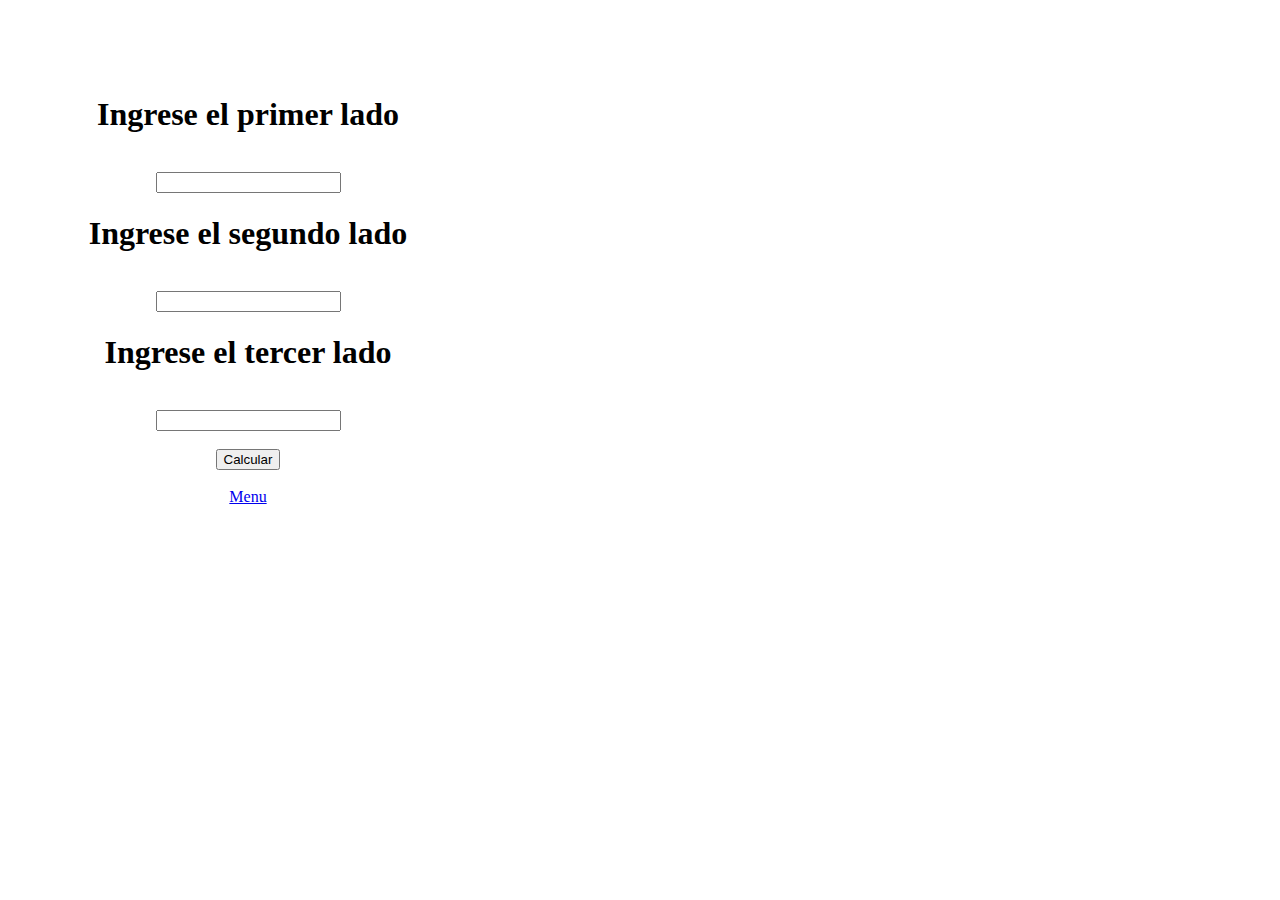
<file: Practicas js/cuarto reto.html>
<!DOCTYPE html>
<html lang="en">
<head>
    <meta charset="UTF-8">
    <meta http-equiv="X-UA-Compatible" content="IE=edge">
    <link href="https://cdn.jsdelivr.net/npm/bootstrap@5.1.3/dist/css/bootstrap.min.css" rel="stylesheet" integrity="sha384-1BmE4kWBq78iYhFldvKuhfTAU6auU8tT94WrHftjDbrCEXSU1oBoqyl2QvZ6jIW3" crossorigin="anonymous">
    <link rel="stylesheet" href="../Practicas js/css/style6.css">
    <meta name="viewport" content="width=device-width, initial-scale=1.0">
    <title>Document</title>
</head>
<body>
<div class="container">
    <h1>Ingrese el primer lado</h1>
    <br>
    <input id="lado" type="number">
<br>
    <h1>Ingrese el segundo lado</h1>
    <br>
    <input id="lado2" type="number">
<br>
    <h1>Ingrese el tercer lado</h1>
    <br>
    <input id="lado3" type="number">
<br>
<br>
    <button  id="boton">Calcular</button>
<br>
<br>
<a href="index.html" class="btn btn-success">Menu</a>
</div>
    <script src="js/cuartoReto.js"></script>
</body>
</html>
</file>
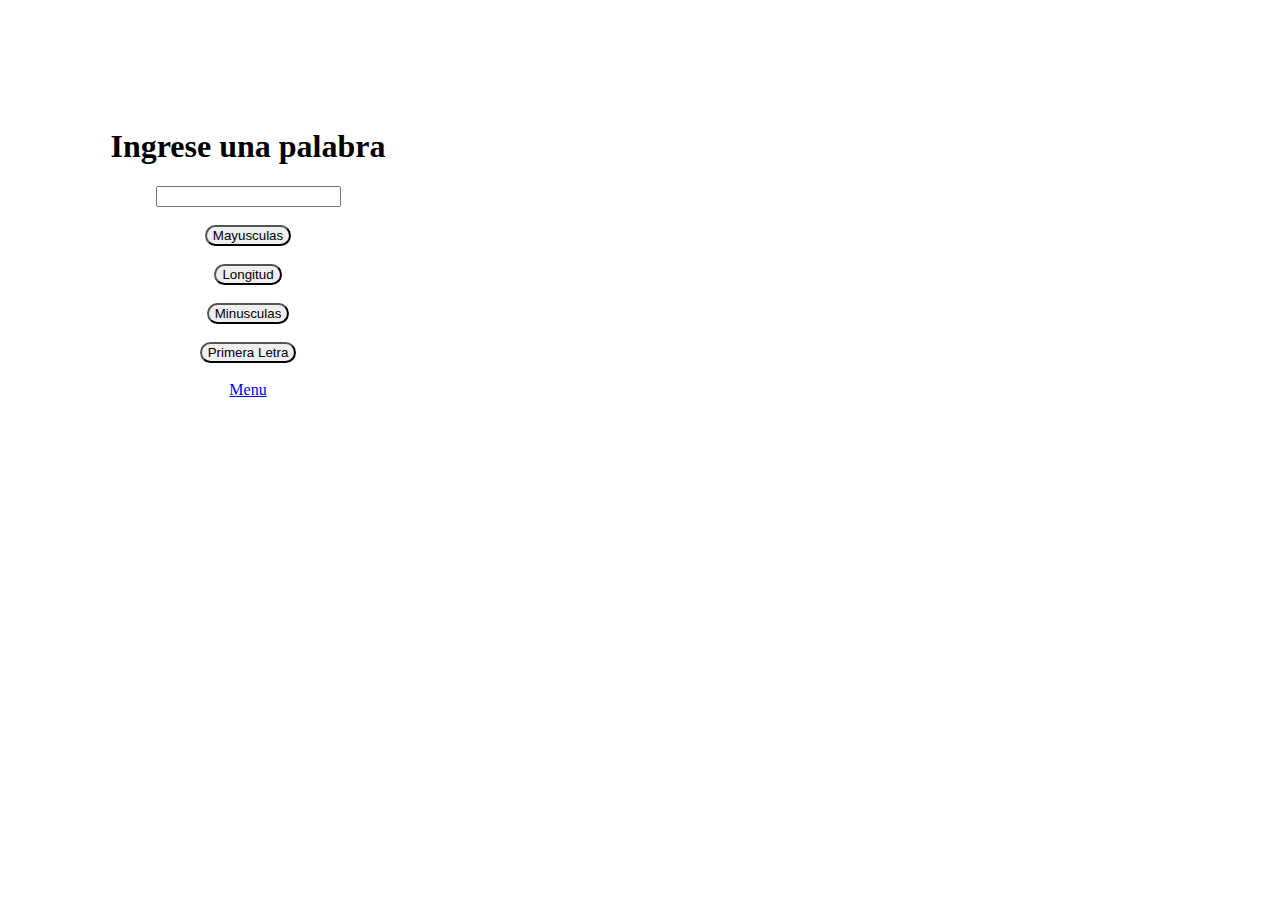
<file: Practicas js/primer reto.html>
<!DOCTYPE html>
<html lang="en">
<head>
    <meta charset="UTF-8">
    <meta http-equiv="X-UA-Compatible" content="IE=edge">
    <link href="https://cdn.jsdelivr.net/npm/bootstrap@5.1.3/dist/css/bootstrap.min.css" rel="stylesheet" integrity="sha384-1BmE4kWBq78iYhFldvKuhfTAU6auU8tT94WrHftjDbrCEXSU1oBoqyl2QvZ6jIW3" crossorigin="anonymous">
    <link rel="stylesheet" href="../Practicas js/css/style3.css">
    <meta name="viewport" content="width=device-width, initial-scale=1.0">
  
    
    <title>Document</title>
</head>
<body>
 <div class="container">
<h1>Ingrese una palabra</h1>
            <input id="palabra" type="text">
            <br>
        
        <div class="retos">
            <br>
            <button id="mayus">Mayusculas</button>
            <br>
            <br>
            <button id="longi">Longitud</button>
            <br>
            <br>
            <button id="minu">Minusculas</button>
            <br>
            <br>
            <button id="prim">Primera Letra</button>
        </div>

   
    <br>

    <a href="index.html" class="btn btn-success">Menu</a>
</div>
<script src="js/primerReto.js"></script>
<script src="js/primerReto2.js"></script>
<script src="js/primerReto3.js"></script>
<script src="js/PrimerReto4.js"></script>
</body>
</html>
</file>
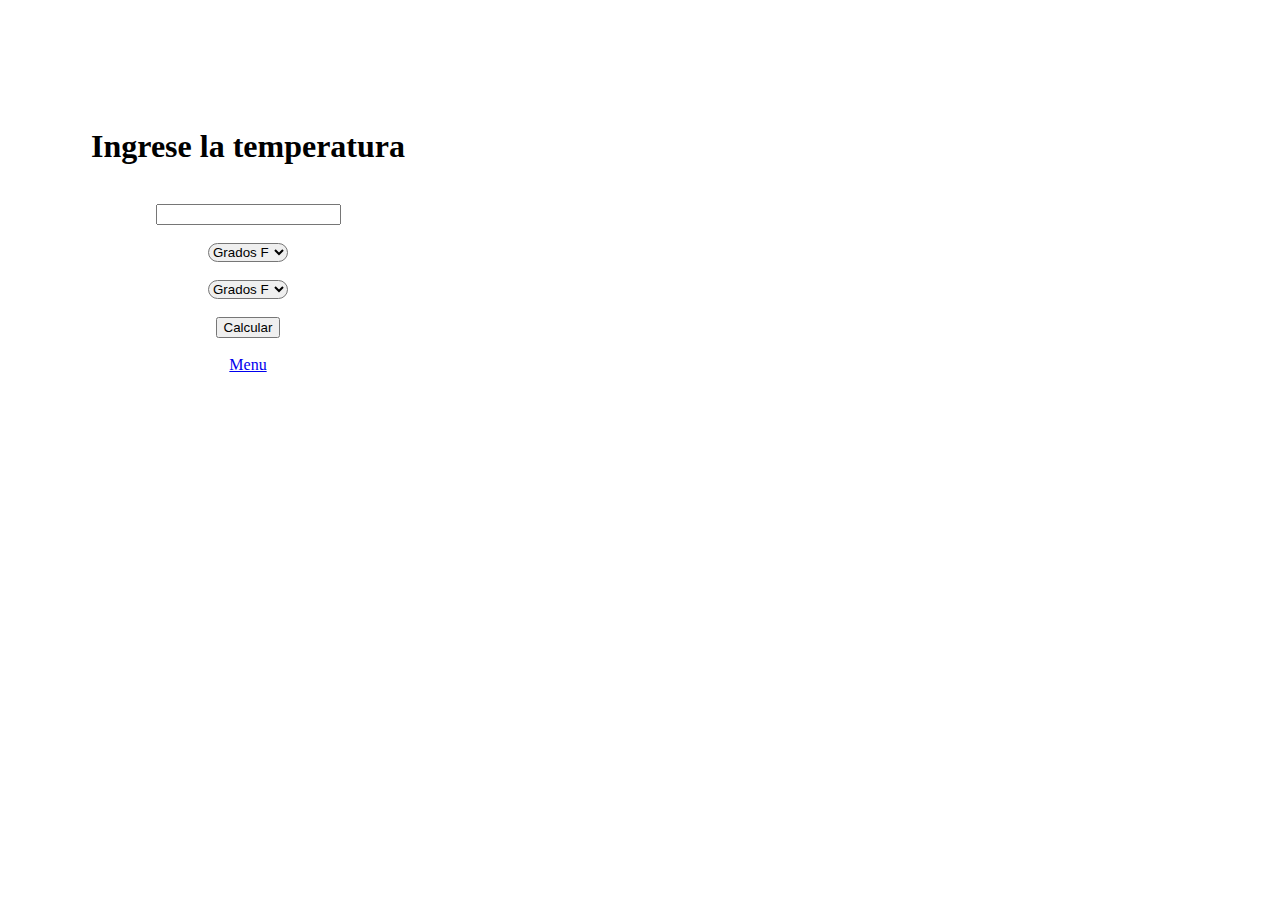
<file: Practicas js/segundo reto.html>
<!DOCTYPE html>
<html lang="en">
<head>
    <meta charset="UTF-8">
    <meta http-equiv="X-UA-Compatible" content="IE=edge">
    <link href="https://cdn.jsdelivr.net/npm/bootstrap@5.1.3/dist/css/bootstrap.min.css" rel="stylesheet" integrity="sha384-1BmE4kWBq78iYhFldvKuhfTAU6auU8tT94WrHftjDbrCEXSU1oBoqyl2QvZ6jIW3" crossorigin="anonymous">
    <link rel="stylesheet" href="../Practicas js/css/style4.css">
    <meta name="viewport" content="width=device-width, initial-scale=1.0">
    <title>Document</title>
</head>
<body>

   <div class="container">
    
   <h1>Ingrese la temperatura</h1>
   <br>
    <input id="grados1" type="text">
    <br>
    <br>
    <select  id="grados">
       
           <option value="num1">Grados F</option>
           <option value="num2">Grados C</option>
           <option value="num3">Grados K</option>
    </select>
    <br>
    <br>
           <select id="grados2">

              <br>
      
           <option value="num4">Grados F</option>
           <option value="num5">Grados C</option>
           <option value="num6">Grados K</option>
      
      </select>
      <br>
      <br>

      <button id="Temp">Calcular</button>
      <br>
<br>

      <a href="index.html" class="btn btn-success">Menu</a>

</div>
      <script src="js/segReto.js"></script>
</body>
</html>
</file>
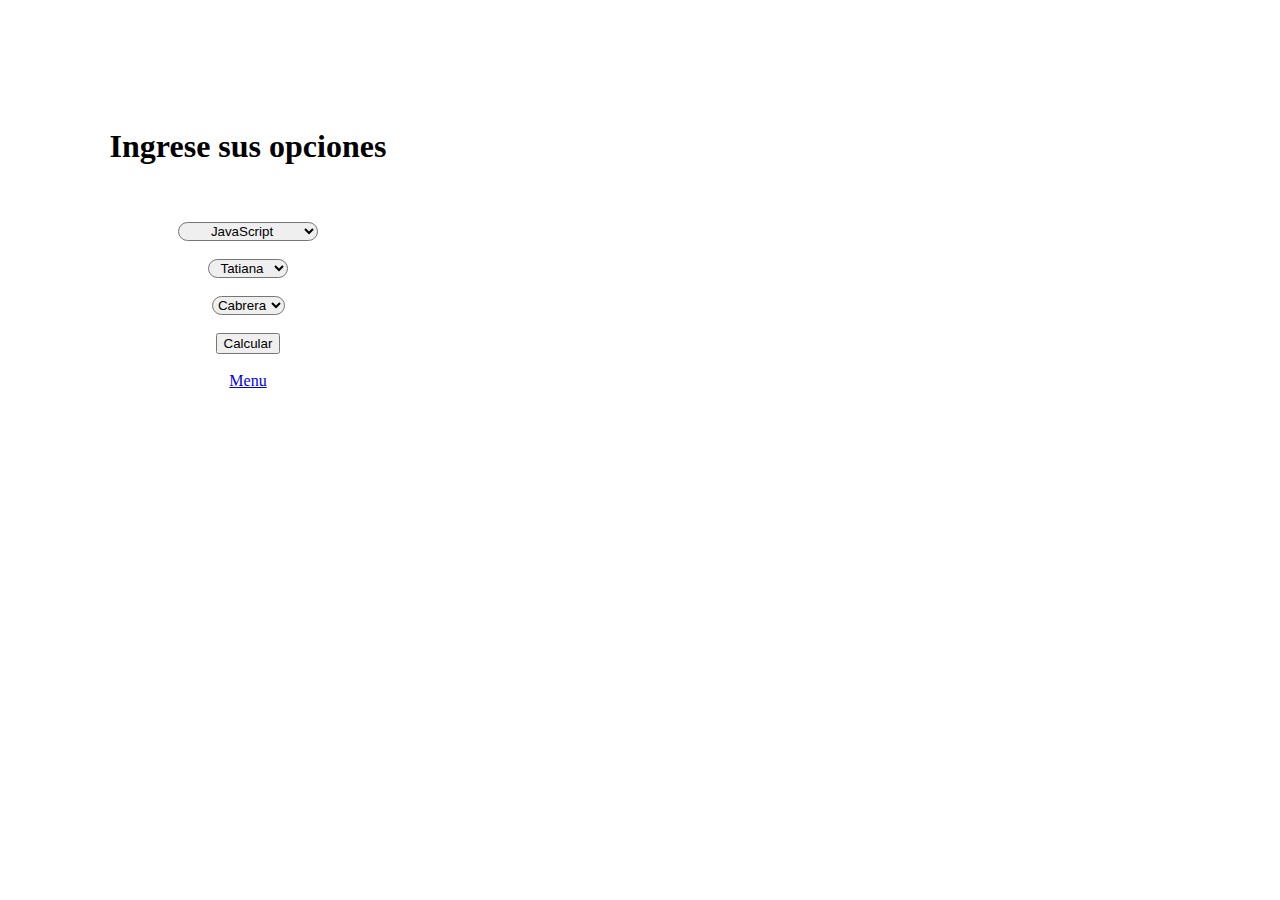
<file: Practicas js/tercer reto.html>
<!DOCTYPE html>
<html lang="en">
<head>
    <meta charset="UTF-8">
    <meta http-equiv="X-UA-Compatible" content="IE=edge">
    <link href="https://cdn.jsdelivr.net/npm/bootstrap@5.1.3/dist/css/bootstrap.min.css" rel="stylesheet" integrity="sha384-1BmE4kWBq78iYhFldvKuhfTAU6auU8tT94WrHftjDbrCEXSU1oBoqyl2QvZ6jIW3" crossorigin="anonymous">
    <link rel="stylesheet" href="../Practicas js/css/style5.css">
    <meta name="viewport" content="width=device-width, initial-scale=1.0">
    <title>Document</title>
</head>
<body>

    <div class="container">
   <h1>Ingrese sus opciones </h1>
   <br>
   <br>
  
    <select  id="materia">
       
           <option value="num1">JavaScript</option>
           <br>
           <option value="num2">Metrcias de Calidad</option>
           <br>
           <option value="num3">Diseño</option>
           <br>
           <option value="num4">Gestion Ambiental</option>
           <br>
           <option value="num5">Cultura Fisica</option>
           <br>
           <option value="num6">PHP</option>
           <br>
           <option value="num7">Base de datos</option>
           <br>
           <option value="num8">Proyecto</option>
           <br>
    </select>
    <br>
    <br>
           <select id="nombre">
      
           <option value="num9">Tatiana</option>
           <br>
           <option value="num10">Adriana </option>
           <br>
           <option value="num11">Yaneth </option>
           <br>
           <option value="num12">Luis </option>
           <br>
           <option value="num13">Cristian </option>
           <br> 
           <option value="num14">Fernando </option>
           <br>
           <option value="num15">Carolina </option>
         <br>
         <br>
      
      </select>
      <br>
      <br>
      <select id="apellido">
      
        <option value="num16"> Cabrera</option>
        <br>
        <option value="num17">Duarte</option>
        <br>
        <option value="num18">Castillo</option>
        <br>
        <option value="num19"> Baquero</option>
        <br>
        <option value="num20"> Buitrago</option>
        <br> 
        <option value="num21"> Galindo</option>
        <br>
        <option value="num22"> Forero</option>
      <br>
      <br>
   
   </select>

<br>
<br>
      <button id="boton">Calcular</button>
      <br><br>
      <a href="index.html" class="btn btn-success">Menu</a>

</div>
    
      <script src="js/tercerReto.js"></script>
</body>
</html>
</file>
<file: Practicas js/css/style6.css>
@media screen and (min-width:1024px) {

body{
   background-image: url(https://fondosmil.com/fondo/7210.jpg);
    text-align: center;
}

.container{
    width: 30rem;
    background-color: rgba(255, 255, 255, 0.734);
    margin-top: 6rem;
    height: 29rem;
}
#materia , #nombre{
    border-radius: 30rem;
    text-align: center;
}
}
@media screen and (min-width:320px) and (max-width:1023px) {

    body{
        background-image: url(https://fondosmil.com/fondo/7210.jpg);
         text-align: center;
     }
     
     .container{
         width: 22rem;
         background-color: rgba(255, 255, 255, 0.734);
         margin-top: 16rem;
         height: 35rem;
     }
     #materia , #nombre{
         border-radius: 30rem;
         text-align: center;
     }
     }
</file>
<file: Practicas js/css/style3.css>
@media screen and (min-width:1024px) {
  

body{
   background-image: url(https://fondosmil.com/fondo/7183.jpg);
    text-align: center;
}

.container{
    width: 30rem;
    background-color: rgba(255, 255, 255, 0.757);
    margin-top: 8rem;
    height: 25rem;
}
#mayus , #minu , #longi , #prim{
  border-radius: 30rem;
}
}
@media screen and (min-width:320px) and (max-width:1023px) {
  
  body{
    background-image: url(https://fondosmil.com/fondo/7183.jpg);
     text-align: center;
 }
 
 .container{
     width: 20rem;
     background-color: rgba(255, 255, 255, 0.757);
     margin-top: 20rem;
     height: 35rem;
 }
 #mayus , #minu , #longi , #prim{
   border-radius: 30rem;
 }
 }
</file>
<file: Practicas js/css/style4.css>
@media screen and (min-width:1024px) {
body{
   background-image: url(https://fondosmil.com/fondo/7191.jpg);
    text-align: center;
}

.container{
    width: 30rem;
    background-color: rgba(255, 255, 255, 0.751);
    margin-top: 8rem;
    height: 22rem;
}
#grados , #grados2{
    border-radius: 30rem;
}
}
@media screen and (min-width:320px) and (max-width:1023px) {

    body{
        background-image: url(https://fondosmil.com/fondo/7191.jpg);
         text-align: center;
     }
     
     .container{
         width: 22rem;
         background-color: rgba(255, 255, 255, 0.751);
         margin-top: 20rem;
         height: 35rem;
     }
     #grados , #grados2{
         border-radius: 30rem;
     }
     
}
</file>
<file: Practicas js/css/style5.css>
@media screen and (min-width:1024px) {

body{
    background-image: url(https://fondosmil.com/fondo/7197.jpg);
    text-align: center;
}

.container{
    width: 30rem;
    background-color: rgba(255, 255, 255, 0.711);
    margin-top: 8rem;
    height: 22rem;
}
#materia , #nombre ,  #apellido{
    border-radius: 30rem;
    text-align: center;
}
}

@media screen and (min-width:320px) and (max-width:1023px) {
    body{
        background-image: url(https://fondosmil.com/fondo/7197.jpg);
        text-align: center;
    }
    
    .container{
        width: 22rem;
        background-color: rgba(255, 255, 255, 0.711);
        margin-top: 20rem;
        height: 35rem;
    }
    #materia , #nombre ,  #apellido{
        border-radius: 30rem;
        text-align: center;
    }
}
</file>
